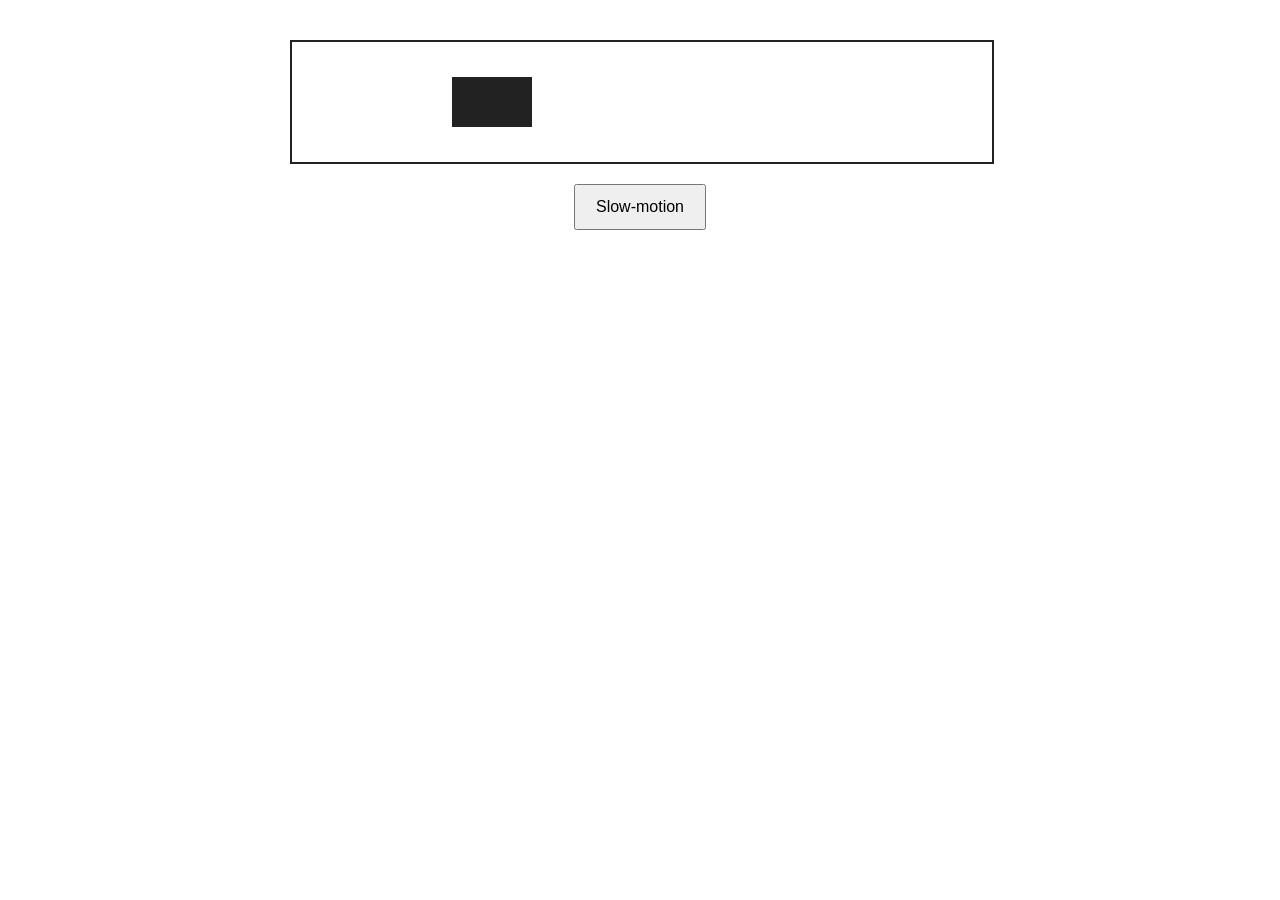
<file: bonus/index.html>
<!DOCTYPE html>
<html lang="en">
<head>
    <meta charset="UTF-8">
    <meta name="viewport" content="width=device-width, initial-scale=1.0">
    <title>Lottery Bonus Animation</title>

    <link rel="stylesheet" href="style.css">
</head>
<body>

    <div class="animation-wrapper">

        <div class="animation-track">
            <div class="rectangle"></div>
        </div>

        <button class="slow-motion-button" type="button">
            Slow-motion
        </button>

    </div>

    <script src="animation.js"></script>

</body>
</html>
</file>
<file: bonus/style.css>
body {
    margin: 0;
    padding: 40px;
    font-family: Arial, sans-serif;
}

.animation-wrapper {
    max-width: 700px;
    margin: 0 auto;
}

.animation-track {
    position: relative;
    width: 100%;
    height: 120px;
    border: 2px solid #222;
    overflow: hidden;
}

.rectangle {
    position: absolute;
    left: 0;
    top: 35px;

    width: 80px;
    height: 50px;

    background: #222;
}

.slow-motion-button {
    display: block;
    margin: 20px auto 0;
    padding: 12px 20px;
    font-size: 16px;
    cursor: pointer;
}
</file>
